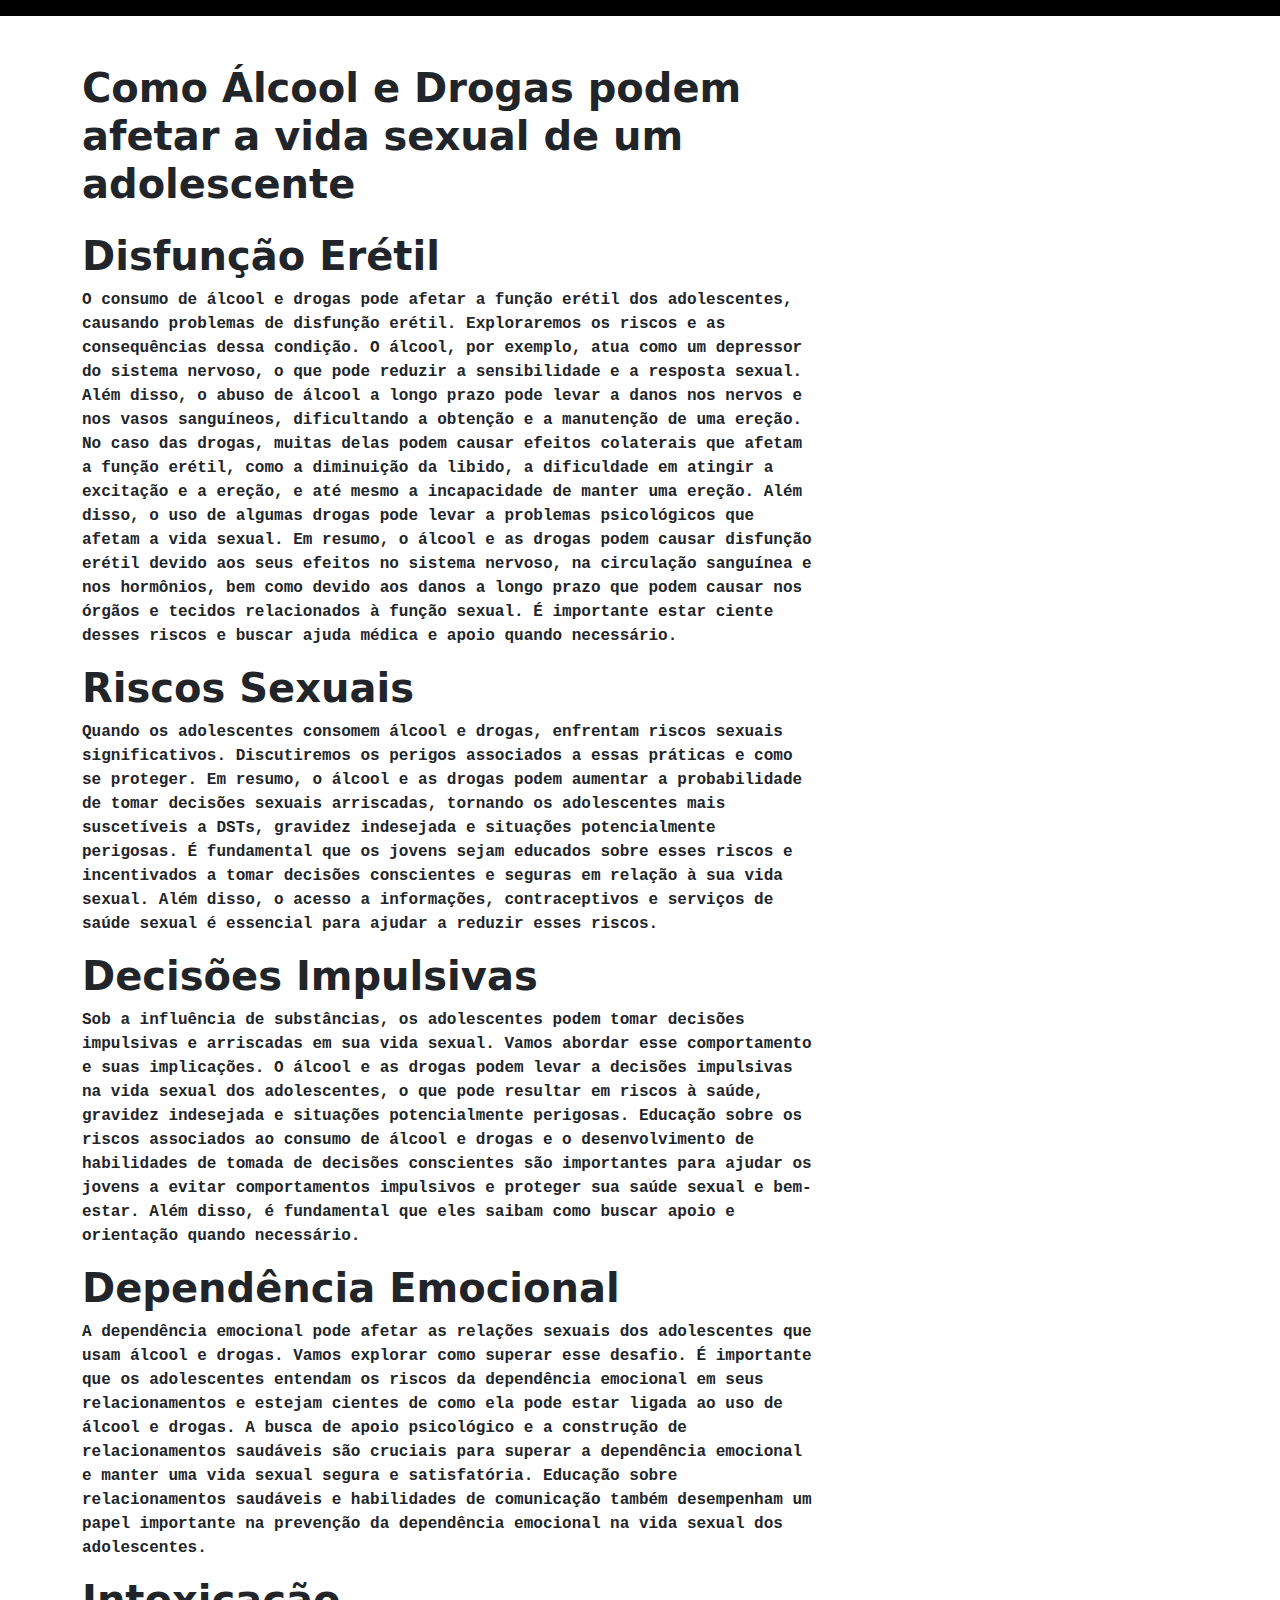
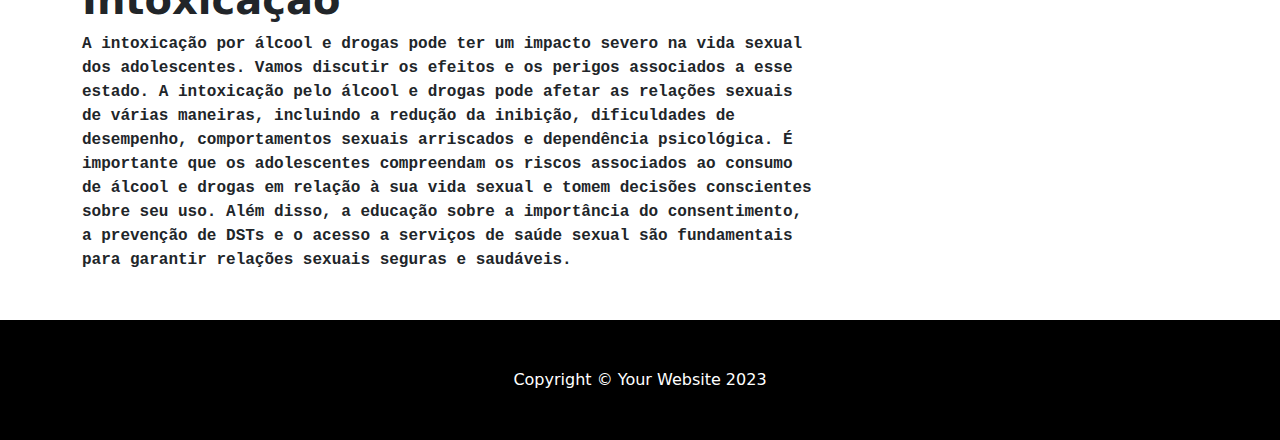
<file: index.html>
<!DOCTYPE html>
<html lang="en">
    <head>
        <meta charset="utf-8" />
        <meta name="viewport" content="width=device-width, initial-scale=1, shrink-to-fit=no" />
        <meta name="description" content="" />
        <meta name="author" content="" />
        <title>Álcool, Drogas e Vida Sexual</title>
        <!-- Favicon-->
        <link rel="icon" type="image/x-icon" href="assets/favicon.ico" />
        <!-- Core theme CSS (includes Bootstrap)-->
        <link href="css/styles.css" rel="stylesheet" />
    </head>
    <body>
        <!-- Responsive navbar-->
        <nav class="navbar navbar-expand-lg navbar-dark bg-black">
        </nav>
        <!-- Page content-->
        <div class="container mt-5">
            <div class="row">
                <div class="col-lg-8">
                    <!-- Post content-->
                    <article>
                        <!-- Post header-->
                        <header class="mb-4">
                            <!-- Post title-->
                            <h1 class="fw-bolder mb-1">Como Álcool e Drogas podem afetar a vida sexual de um adolescente</h1>
                        </header>
                        <section class="mb-5">
                            <h1 class ="fw-bold">Disfunção Erétil</h1>
                            <p class = "font-monospace fw-semibold">O consumo de álcool e drogas pode afetar a função erétil dos adolescentes, causando problemas de disfunção erétil. Exploraremos os riscos e as consequências dessa condição. O álcool, por exemplo, atua como um depressor do sistema nervoso, o que pode reduzir a sensibilidade e a resposta sexual. Além disso, o abuso de álcool a longo prazo pode levar a danos nos nervos e nos vasos sanguíneos, dificultando a obtenção e a manutenção de uma ereção. No caso das drogas, muitas delas podem causar efeitos colaterais que afetam a função erétil, como a diminuição da libido, a dificuldade em atingir a excitação e a ereção, e até mesmo a incapacidade de manter uma ereção. Além disso, o uso de algumas drogas pode levar a problemas psicológicos que afetam a vida sexual. Em resumo, o álcool e as drogas podem causar disfunção erétil devido aos seus efeitos no sistema nervoso, na circulação sanguínea e nos hormônios, bem como devido aos danos a longo prazo que podem causar nos órgãos e tecidos relacionados à função sexual. É importante estar ciente desses riscos e buscar ajuda médica e apoio quando necessário.</p>
                            <h1 class = "fw-bold">Riscos Sexuais</h1>
                            <p class = "font-monospace fw-semibold">Quando os adolescentes consomem álcool e drogas, enfrentam riscos sexuais significativos. Discutiremos os perigos associados a essas práticas e como se proteger. Em resumo, o álcool e as drogas podem aumentar a probabilidade de tomar decisões sexuais arriscadas, tornando os adolescentes mais suscetíveis a DSTs, gravidez indesejada e situações potencialmente perigosas. É fundamental que os jovens sejam educados sobre esses riscos e incentivados a tomar decisões conscientes e seguras em relação à sua vida sexual. Além disso, o acesso a informações, contraceptivos e serviços de saúde sexual é essencial para ajudar a reduzir esses riscos.</p>
                            <h1 class = "fw-bold">Decisões Impulsivas</h1>
                            <p class = "font-monospace fw-semibold">Sob a influência de substâncias, os adolescentes podem tomar decisões impulsivas e arriscadas em sua vida sexual. Vamos abordar esse comportamento e suas implicações. O álcool e as drogas podem levar a decisões impulsivas na vida sexual dos adolescentes, o que pode resultar em riscos à saúde, gravidez indesejada e situações potencialmente perigosas. Educação sobre os riscos associados ao consumo de álcool e drogas e o desenvolvimento de habilidades de tomada de decisões conscientes são importantes para ajudar os jovens a evitar comportamentos impulsivos e proteger sua saúde sexual e bem-estar. Além disso, é fundamental que eles saibam como buscar apoio e orientação quando necessário.</p>
                            <h1 class = "fw-bold">Dependência Emocional</h1>
                            <p class = "font-monospace fw-semibold">A dependência emocional pode afetar as relações sexuais dos adolescentes que usam álcool e drogas. Vamos explorar como superar esse desafio. É importante que os adolescentes entendam os riscos da dependência emocional em seus relacionamentos e estejam cientes de como ela pode estar ligada ao uso de álcool e drogas. A busca de apoio psicológico e a construção de relacionamentos saudáveis são cruciais para superar a dependência emocional e manter uma vida sexual segura e satisfatória. Educação sobre relacionamentos saudáveis e habilidades de comunicação também desempenham um papel importante na prevenção da dependência emocional na vida sexual dos adolescentes.</p>
                            <h1 class = "fw-bold">Intoxicação</h1>
                            <p class = "font-monospace fw-semibold">A intoxicação por álcool e drogas pode ter um impacto severo na vida sexual dos adolescentes. Vamos discutir os efeitos e os perigos associados a esse estado. A intoxicação pelo álcool e drogas pode afetar as relações sexuais de várias maneiras, incluindo a redução da inibição, dificuldades de desempenho, comportamentos sexuais arriscados e dependência psicológica. É importante que os adolescentes compreendam os riscos associados ao consumo de álcool e drogas em relação à sua vida sexual e tomem decisões conscientes sobre seu uso. Além disso, a educação sobre a importância do consentimento, a prevenção de DSTs e o acesso a serviços de saúde sexual são fundamentais para garantir relações sexuais seguras e saudáveis.</p>
                        </section>
                    </article>
                </div>
            </div>
        </div>
        <!-- Footer-->
        <footer class="py-5 bg-black">
            <div class="container"><p class="m-0 text-center text-white">Copyright &copy; Your Website 2023</p></div>
        </footer>
        <!-- Bootstrap core JS-->
        <script src="https://cdn.jsdelivr.net/npm/bootstrap@5.2.3/dist/js/bootstrap.bundle.min.js"></script>
        <!-- Core theme JS-->
        <script src="js/scripts.js"></script>
    </body>
</html>
</file>
